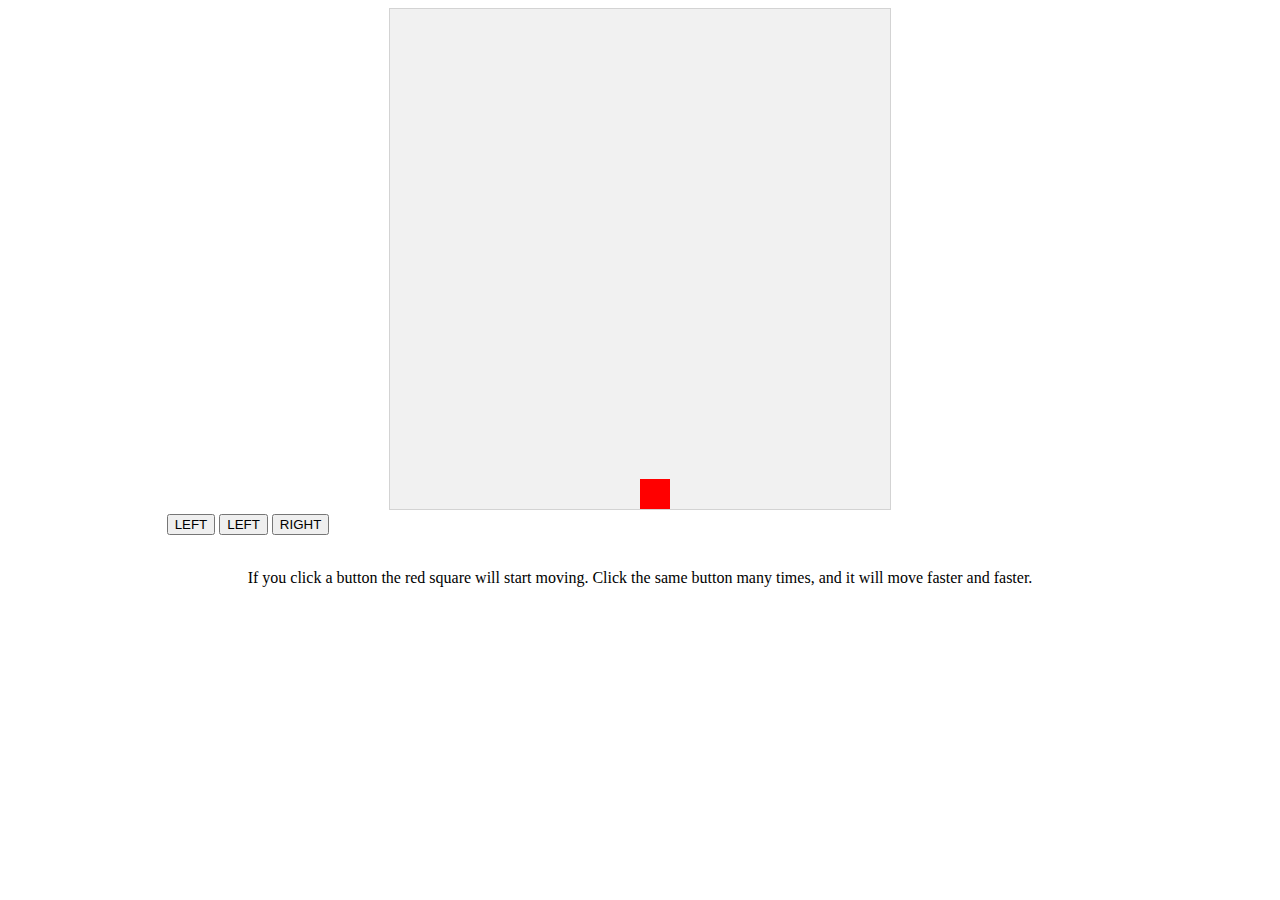
<file: gamepart.html>
<!DOCTYPE html>
<html>
<head>
<meta name="viewport" content="width=device-width, initial-scale=1.0"/>
<style>
canvas {
    margin-left: auto;
    margin-right: auto;
    border:1px solid #d3d3d3;
    background-color: #f1f1f1;
}
body
 {text-align: center;}
</style>
</head>
<body onload="startGame()">
<script>

var myGamePiece;

function startGame() {
    myGamePiece = new component(30, 30, "red", 250, 470);
    myGameArea.start();
}

var myGameArea = {
    canvas : document.createElement("canvas"),
    start : function() {
        this.canvas.width = 500;
        this.canvas.height = 500;
        this.context = this.canvas.getContext("2d");
        document.body.insertBefore(this.canvas, document.body.childNodes[0]);
        this.interval = setInterval(updateGameArea, 20);
    },
    clear : function() {
        this.context.clearRect(0, 0, this.canvas.width, this.canvas.height);
    }
}

function component(width, height, color, x, y) {
    this.width = width;
    this.height = height;
    this.speedX = 0;
    this.speedY = 0;
    this.x = x;
    this.y = y;
    this.update = function() {
        ctx = myGameArea.context;
        ctx.fillStyle = color;
        ctx.fillRect(this.x, this.y, this.width, this.height);
    }
    this.newPos = function() {
        this.x += this.speedX;
        this.y += this.speedY;
    }
}

function updateGameArea() {
    myGameArea.clear();
    myGamePiece.newPos();
    myGamePiece.update();
}



function moveleft() {
    myGamePiece.speedX -= 1;
}

function moveright() {
    myGamePiece.speedX += 1;
}

</script>
<div style="text-align:center;width:480px;">

  <button onclick="moveleft()">LEFT</button>
   <button onkeydown="" ="moveleft()">LEFT</button>
  <button onclick="moveright()">RIGHT</button><br><br>

</div>

<p>If you click a button the red square will start moving. Click the same button many times, and it will move faster and faster.</p>
</body>
</html>
</file>
